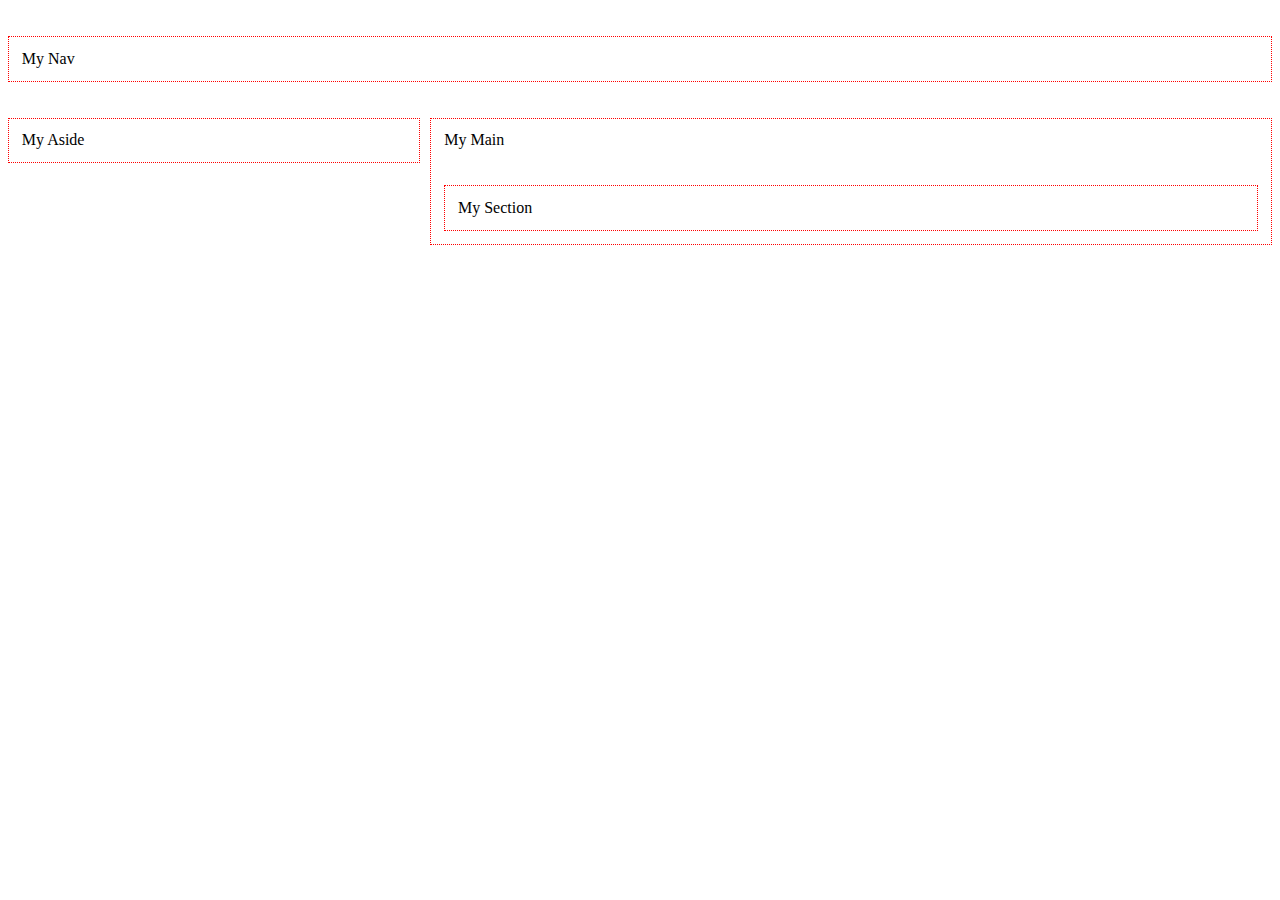
<file: parte-2/index.html>
<!DOCTYPE html>
<html lang="en">
<head>
    <meta charset="UTF-8">
    <title>Vue JS</title>
    <script src="vue.js"></script>
    <style>
        #app {
            position: relative;
        }
        nav, aside, main, section {
            border: 1px dotted red;
            padding: 1vw;
            margin-top: 4vh;
        }
        aside {
            float: left;
            width: 30vw;
        }
        main {
            margin-left: 33vw;
        }
    </style>
</head>
<body>

<div id="app">
    <my-nav></my-nav>
    <my-aside></my-aside>
    <my-main></my-main>
</div>

<script type="text/javascript">

    Vue.component('my-nav', {
        template: `<nav> My Nav </nav>`
    })

    Vue.component('my-main', {
        template: `<main> My Main <my-section></my-section> </main>`
    })

    Vue.component('my-aside', {
        template: `<aside> My Aside </aside>`
    })

    Vue.component('my-section', {
        template: `<section> My Section </section>`
    })

    new Vue({
        el: '#app',
        data: {
            message: 'phpzm.rocks'
        }
    })
</script>
</body>
</html>
</file>
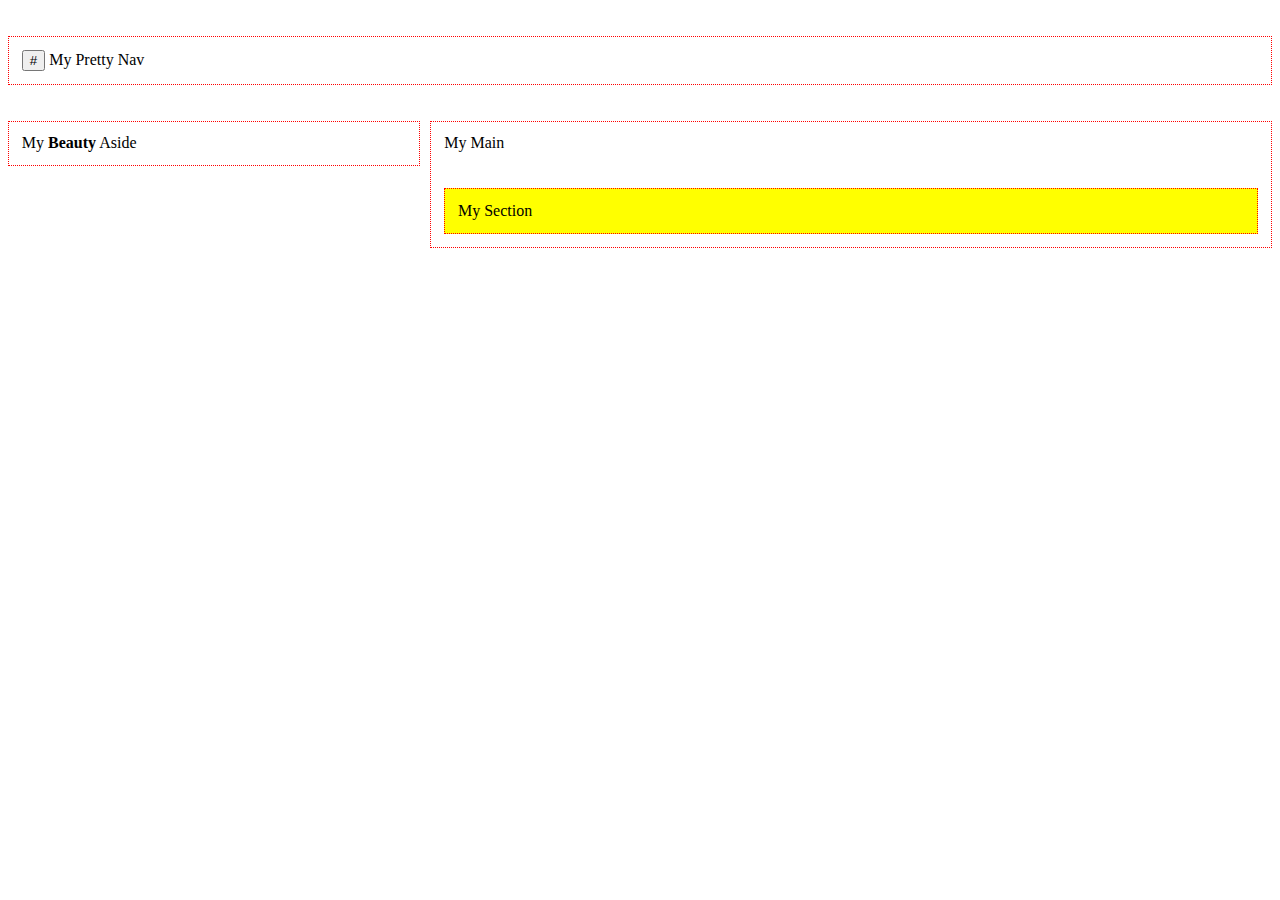
<file: parte-3/index.html>
<!DOCTYPE html>
<html lang="en">
<head>
    <meta charset="UTF-8">
    <title>Vue JS</title>
    <script src="vue.js"></script>
    <style>
        nav, aside, main, section {
            border: 1px dotted red;
            padding: 1vw;
            margin-top: 4vh;
        }

        aside {
            float: left;
            width: 30vw;
            transition: transform .3s;
        }

        .open > aside {
            transform: translate(-33vw, 0);
        }

        main {
            margin-left: 33vw;
            transition: margin-left .3s;
        }

        .open > main {
            margin-left: 0;
        }
    </style>
</head>
<body>

<div id="app" :class="{'open': open}">
    <my-nav @toggle="update"></my-nav>
    <my-aside></my-aside>
    <my-main></my-main>
</div>

<script type="text/javascript">

    Vue.component('my-nav', {
        template: `<nav> <button @click="$emit('toggle')">#</button> {{ title }} </nav>`,
        data: () => ({
            title: 'My Pretty Nav'
        })
    })

    Vue.component('my-main', {
        template: `<main> My Main <my-section></my-section> </main>`
    })

    Vue.component('my-aside', {
        template: `<aside v-html="title"></aside>`,
        data: () => ({
            title: 'My <b>Beauty</b> Aside'
        })
    })

    Vue.component('my-section', {
        template: `<section :style="style"> My Section </section>`,
        data: () => ({
            style: {
                background: 'yellow'
            }
        })
    })

    new Vue({
        el: '#app',
        data: {
            message: 'phpzm.rocks',
            open: false
        },
        methods: {
            update() {
                this.open = !this.open
            }
        }
    })
</script>
</body>
</html>
</file>
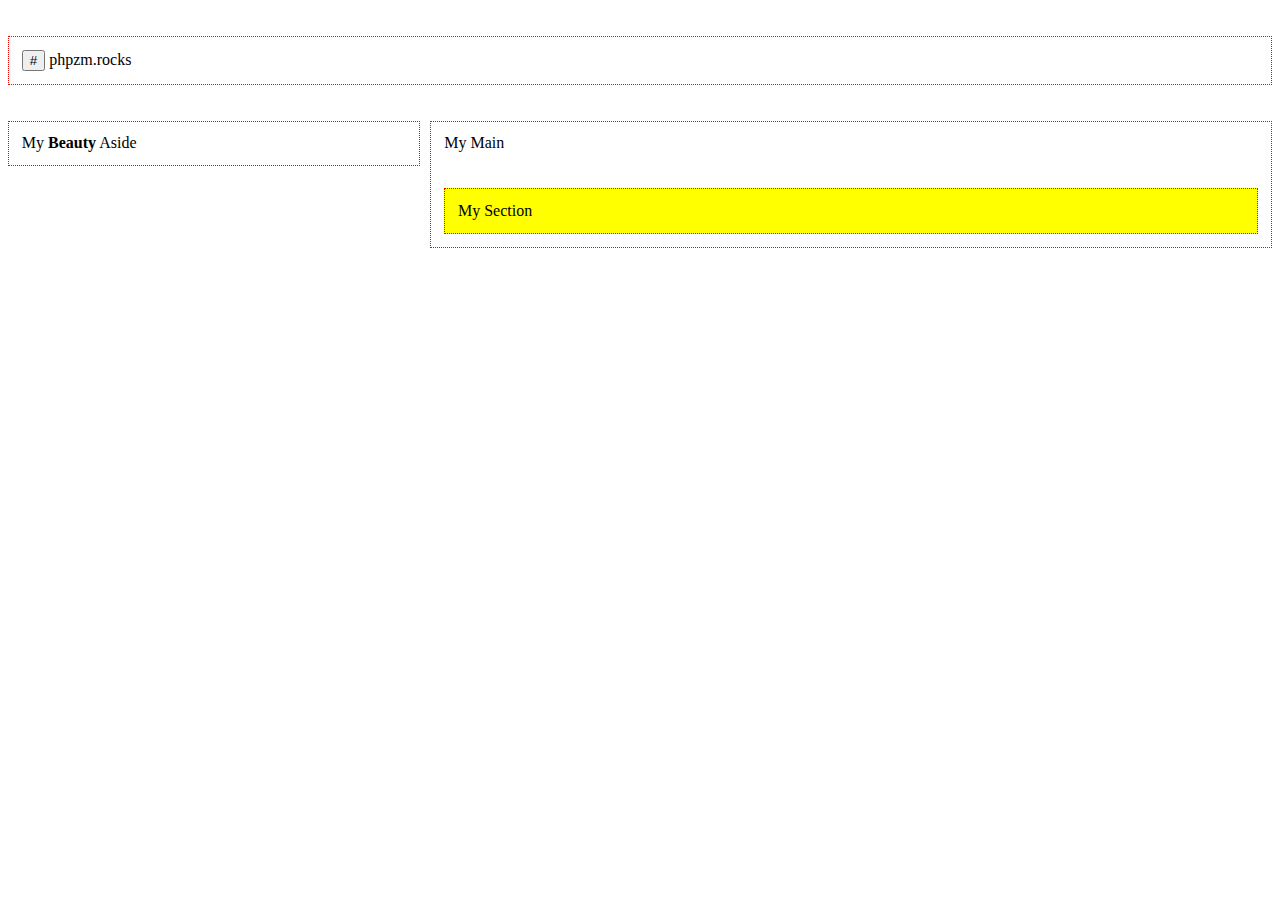
<file: parte-4/index.html>
<!DOCTYPE html>
<html lang="en">
<head>
    <meta charset="UTF-8">
    <title>Vue JS</title>
    <script src="vue.js"></script>
    <style>
        nav, aside, main, section {
            border: 1px dotted red;
            padding: 1vw;
            margin-top: 4vh;
        }

        aside {
            float: left;
            width: 30vw;
            transition: transform .3s;
        }

        .open > aside {
            transform: translate(-33vw, 0);
        }

        main {
            margin-left: 33vw;
            transition: margin-left .3s;
        }

        .open > main {
            margin-left: 0;
        }
    </style>
</head>
<body>

<div id="app" :class="{'open': open}">
    <my-nav @toggle="update" :message="message"></my-nav>
    <my-aside></my-aside>
    <my-main></my-main>
</div>

<script type="text/javascript">

    Vue.component('my-nav', {
        props: {
            message: {
                type: String,
                default: 'App title'
            },
        },
        template: `<nav> <button @click="$emit('toggle')">#</button> {{ message }} </nav>`
    })

    Vue.component('my-main', {
        template: `<main> My Main <my-section></my-section> </main>`
    })

    Vue.component('my-aside', {
        template: `<aside v-html="title"></aside>`,
        data: () => ({
            title: 'My <b>Beauty</b> Aside'
        })
    })

    Vue.component('my-section', {
        template: `<section :style="style"> My Section </section>`,
        data: () => ({
            style: {
                background: 'yellow'
            }
        })
    })

    new Vue({
        el: '#app',
        data: {
            message: 'phpzm.rocks',
            open: false
        },
        methods: {
            update() {
                this.open = !this.open
            }
        }
    })
</script>
</body>
</html>
</file>
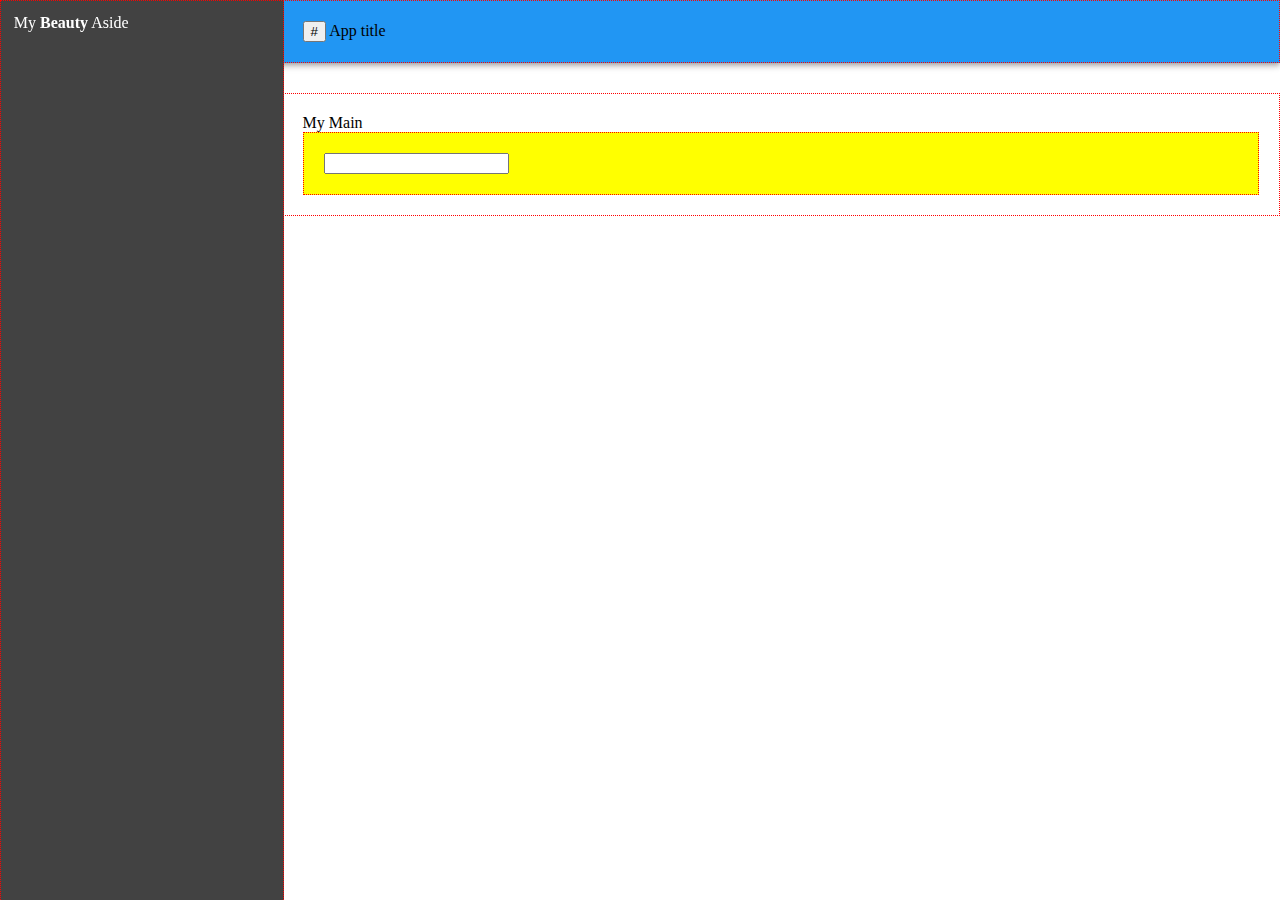
<file: parte-5/index.html>
<!DOCTYPE html>
<html lang="en">
<head>
    <meta charset="UTF-8">
    <title>Vue JS</title>
    <script src="vue.js"></script>
    <link href="style.css" rel="stylesheet" type="text/css">
</head>
<body>

<div id="app" :class="{'open': open}">
    <my-nav @toggle="update" :message="reverse"></my-nav>
    <my-aside></my-aside>
    <my-main v-model="message"></my-main>
</div>

<script type="text/javascript" src="my-nav.js"></script>
<script type="text/javascript" src="my-aside.js"></script>
<script type="text/javascript" src="my-main.js"></script>
<script type="text/javascript" src="my-section.js"></script>

<!-- start Vue instance -->
<script type="text/javascript" src="my-app.js"></script>
</body>
</html>
</file>
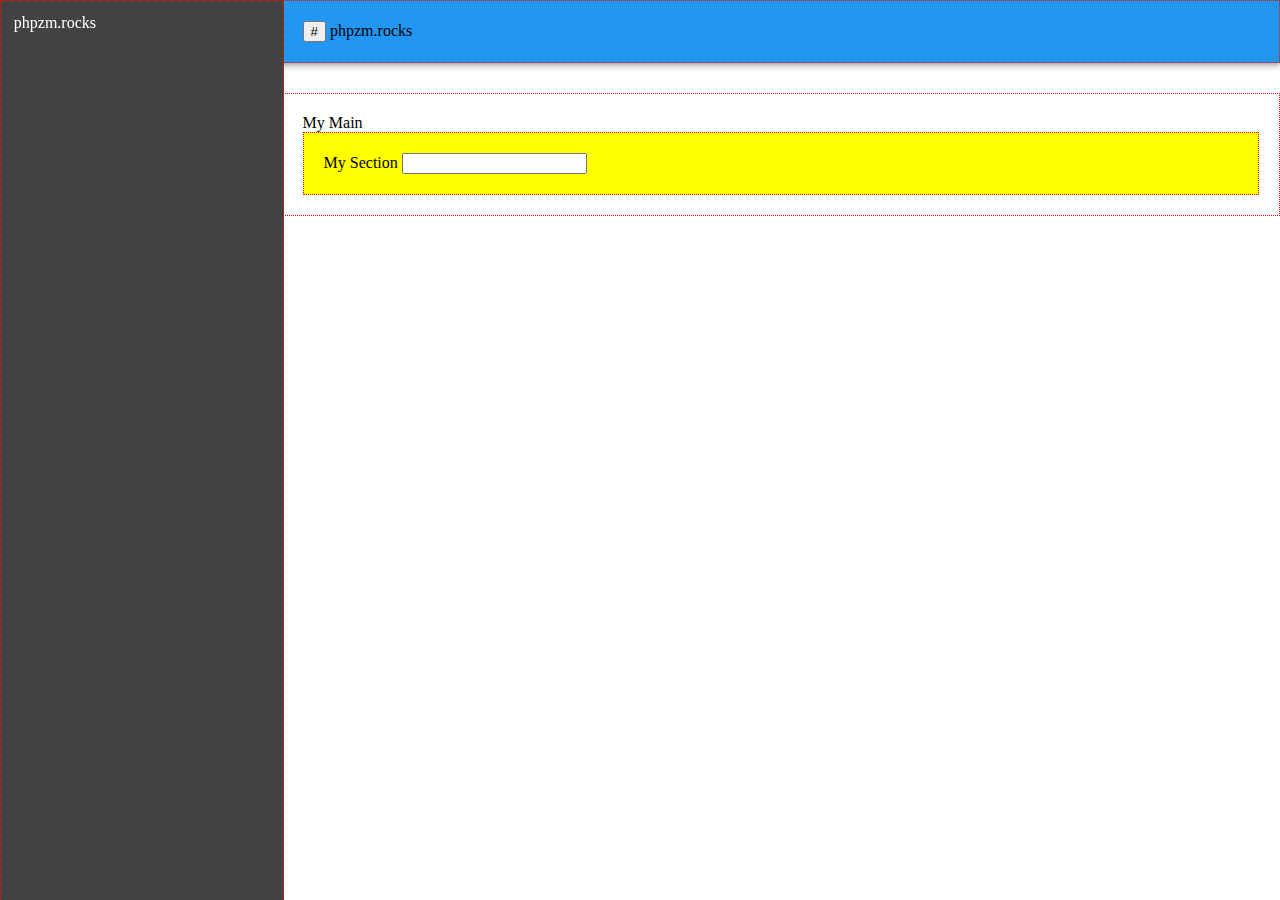
<file: parte-6/index.html>
<!DOCTYPE html>
<html lang="en">
<head>
    <meta charset="UTF-8">
    <title>Vue JS</title>
    <script src="vue.js"></script>
    <link rel="stylesheet" href="style.css">
</head>
<body>

<div id="app" :class="{'open': open}">
    <my-nav @toggle="update" :message="message"></my-nav>
    <my-aside :message="message"></my-aside>
    <my-main v-model="message"></my-main>
</div>

<script type="text/javascript" src="mixin.js"></script>

<script type="text/javascript" src="my-section.js"></script>
<script type="text/javascript" src="my-nav.js"></script>
<script type="text/javascript" src="my-main.js"></script>
<script type="text/javascript" src="my-aside.js"></script>

<!-- instance Vue -->
<script type="text/javascript" src="my-app.js"></script>
</body>
</html>
</file>
<file: parte-5/style.css>
body {
    padding: 0;
    margin: 0;
}

aside, nav, main, section {
    border: 1px red dotted;
}

aside {
    position: fixed;
    width: 20vw;
    top: 0;
    left: 0;
    will-change: transform;
    z-index: 3;
    transition: transform .3s;
    padding: 1vw;
    height: 100%;
    background: #424242;
    color: #ffffff;
}

.open > aside {
    transform: translate(-22vw, 0);
}

main, nav {
    padding-left: 22vw;
    will-change: padding-left;
    transition: padding-left .3s;
}

.open > main, .open > nav {
    padding-left: 0;
}

nav {
    background: #2196f3;
    min-height: 50px;
    box-shadow: 0 2px 4px -1px rgba(0,0,0,.2),0 4px 5px rgba(0,0,0,.14),0 1px 10px rgba(0,0,0,.12);
}

main {
    margin: 30px 0;
}

.fill {
    padding: 20px;
}
</file>
<file: parte-6/style.css>
body {
    padding: 0;
    margin: 0;
}

aside, nav, main, section {
    border: 1px red dotted;
}

aside {
    position: fixed;
    width: 20vw;
    top: 0;
    left: 0;
    will-change: transform;
    z-index: 3;
    transition: transform .3s;
    padding: 1vw;
    height: 100%;
    background: #424242;
    color: #ffffff;
}

.open > aside {
    transform: translate(-22vw, 0);
}

main, nav {
    padding-left: 22vw;
    will-change: padding-left;
    transition: padding-left .3s;
}

.open > main, .open > nav {
    padding-left: 0;
}

nav {
    background: #2196f3;
    min-height: 50px;
    box-shadow: 0 2px 4px -1px rgba(0,0,0,.2),0 4px 5px rgba(0,0,0,.14),0 1px 10px rgba(0,0,0,.12);
}

main {
    margin: 30px 0;
}

.fill {
    padding: 20px;
}
</file>
